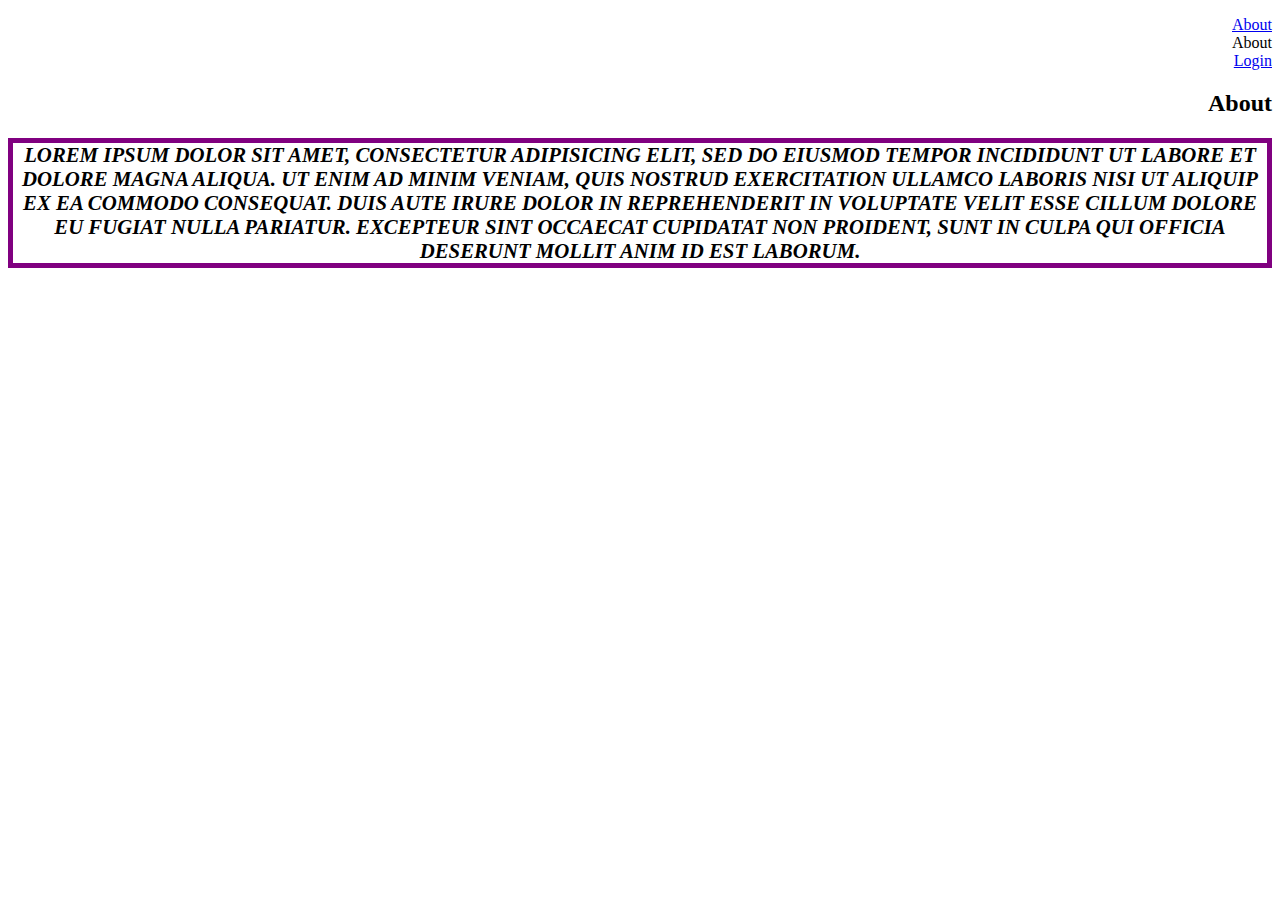
<file: about.html>
<!DOCTYPE html>
<html>
<head>
	<title>CSS</title>
	<link rel="stylesheet" type="text/css" href="style.css">
</head>
<body>
	<header>
		<nav>
			<ul>
				<li><a href="index.html">About</a></li>
				<li>About</li>
				<li><a href="login.html">Login</a></li>
			</ul>
		</nav>	
	</header>
	<section>
		<h2>About</h2>
		<p>Lorem ipsum dolor sit amet, consectetur adipisicing elit, sed do eiusmod
		tempor incididunt ut labore et dolore magna aliqua. Ut enim ad minim veniam,
		quis nostrud exercitation ullamco laboris nisi ut aliquip ex ea commodo
		consequat. Duis aute irure dolor in reprehenderit in voluptate velit esse
		cillum dolore eu fugiat nulla pariatur. Excepteur sint occaecat cupidatat non
		proident, sunt in culpa qui officia deserunt mollit anim id est laborum.</p>
	</section>	

</body>
</html>
</file>
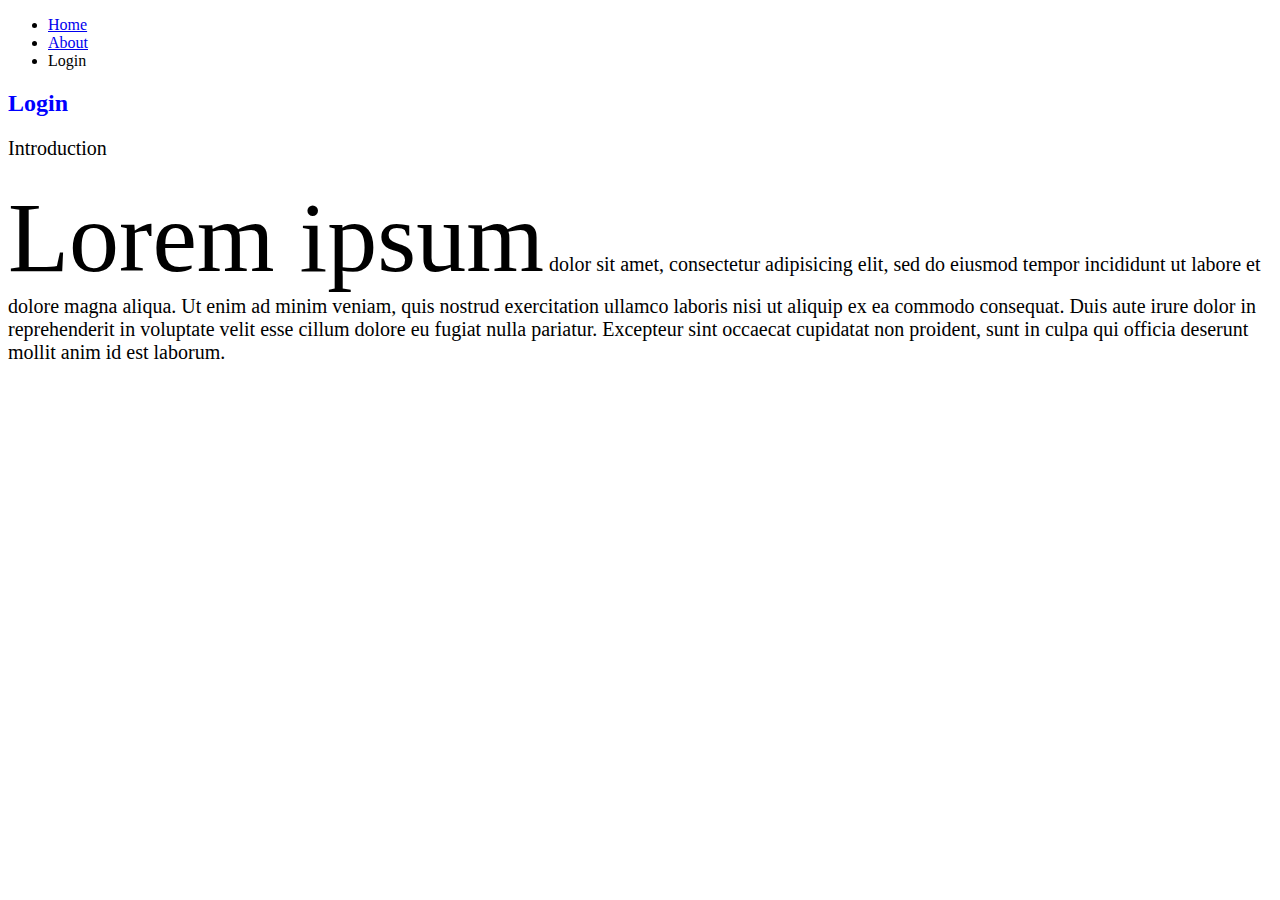
<file: login.html>
<!DOCTYPE html>
<html>
<head>
	<title>CSS</title>
	<link rel="stylesheet" type="text/css" href="style2.css">
</head>
<body>
	<header>
		<nav>
			<ul>
				<li><a href="index.html">Home</a></li>
				
				<li><a href="about.html">About</a></li>
				<li>Login</li>
			</ul>
		</nav>	
	</header>
	<section>
		<h2>Login</h2>
		<p>Introduction</p>
		<p><span>Lorem ipsum</span> dolor sit amet, consectetur adipisicing elit, sed do eiusmod
		tempor incididunt ut labore et dolore magna aliqua. Ut enim ad minim veniam,
		quis nostrud exercitation ullamco laboris nisi ut aliquip ex ea commodo
		consequat. Duis aute irure dolor in reprehenderit in voluptate velit esse
		cillum dolore eu fugiat nulla pariatur. Excepteur sint occaecat cupidatat non
		proident, sunt in culpa qui officia deserunt mollit anim id est laborum.</p>
	</section>	

</body>
</html>
</file>
<file: style.css>
/*Selector{
	Property: value;
}*/
*{
	text-align: right;
}
body{
   background-image: url(https://images.unsplash.com/photo-1590275036297-40f070de4b1c?ixlib=rb-1.2.1&ixid=eyJhcHBfaWQiOjEyMDd9&auto=format&fit=crop&w=500&q=60);
   background-size: cover;
}
h2  + p{
	color: black;
	text-align: center;
	border: 5px solid purple;
	cursor: pointer;
}

p{
	text-transform: uppercase;
	font-style: italic;
	font-weight: bold;
	font-size: 130%;
	font-family: "Times New Roman";
}
li{
	list-style: none;
}
.webtext{
	border: 5px dashed green;
}
.y{
	color: red ;
}
#div1{
	background: rgba(0,0,255,0.2);
}
</file>
<file: style2.css>
h2 {
	color: blue;
}

p {
	font-size:20px;
}
span{
	font-size: 5em;
}
</file>
